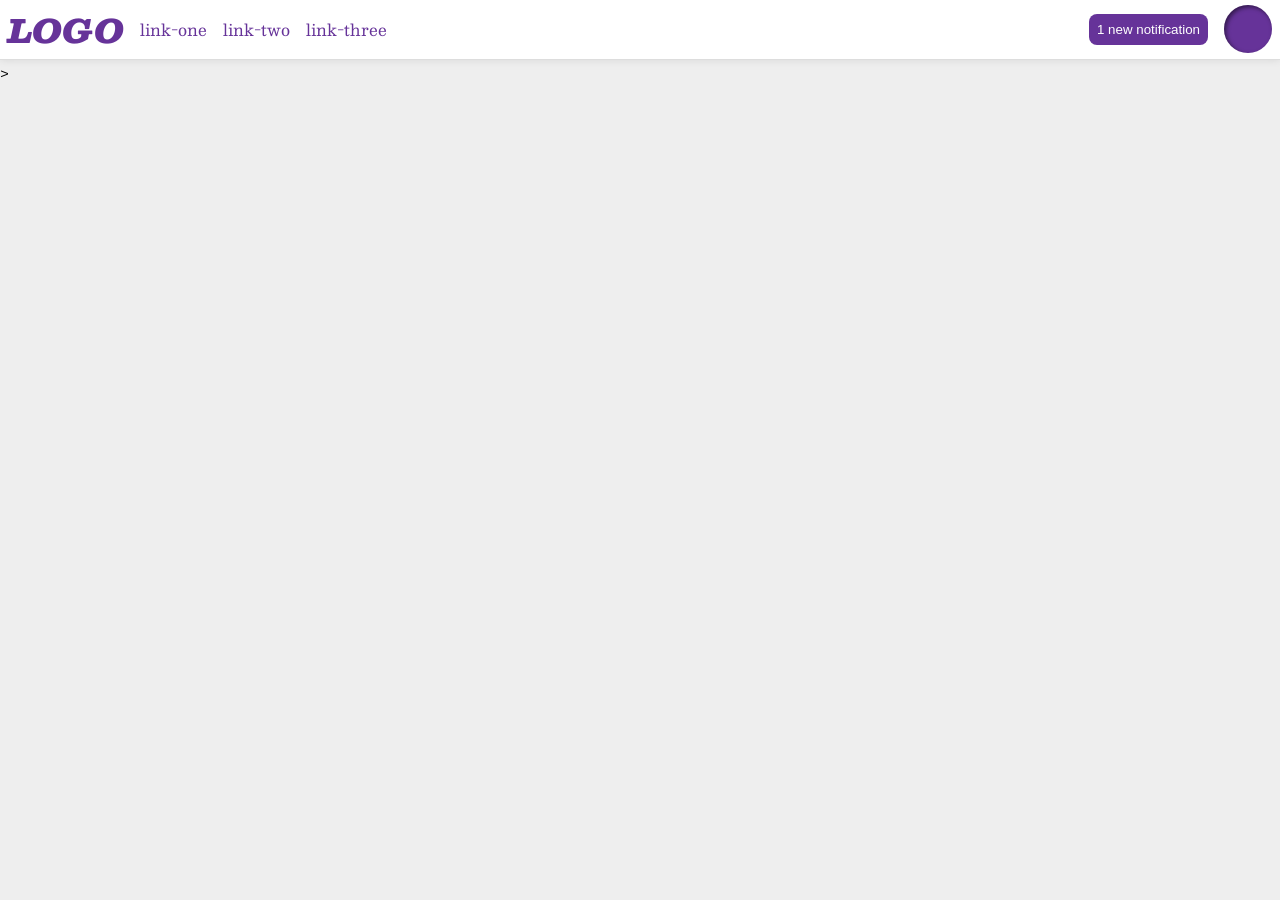
<file: foundations/flex/03-flex-header-2/index.html>
<!DOCTYPE html>
<html lang="en">

<head>
  <meta charset="UTF-8">
  <meta http-equiv="X-UA-Compatible" content="IE=edge">
  <meta name="viewport" content="width=device-width, initial-scale=1.0">
  <title>Flex Header 2</title>
  <link rel="stylesheet" href="style.css">
</head>

<body>
  <div class="header">
    <div class="left">
      <div class="logo">
        LOGO
      </div>
      <ul class="links">
        <li><a href="https://google.com">link-one</a></li>
        <li><a href="https://google.com">link-two</a></li>
        <li><a href="https://google.com">link-three</a></li>
      </ul>
    </div>
    <div class="right"><button class="notifications">
        1 new notification
      </button>
    </div>
    <div class="profile-image"></div>
  </div>
</body>

</html>>
</file>
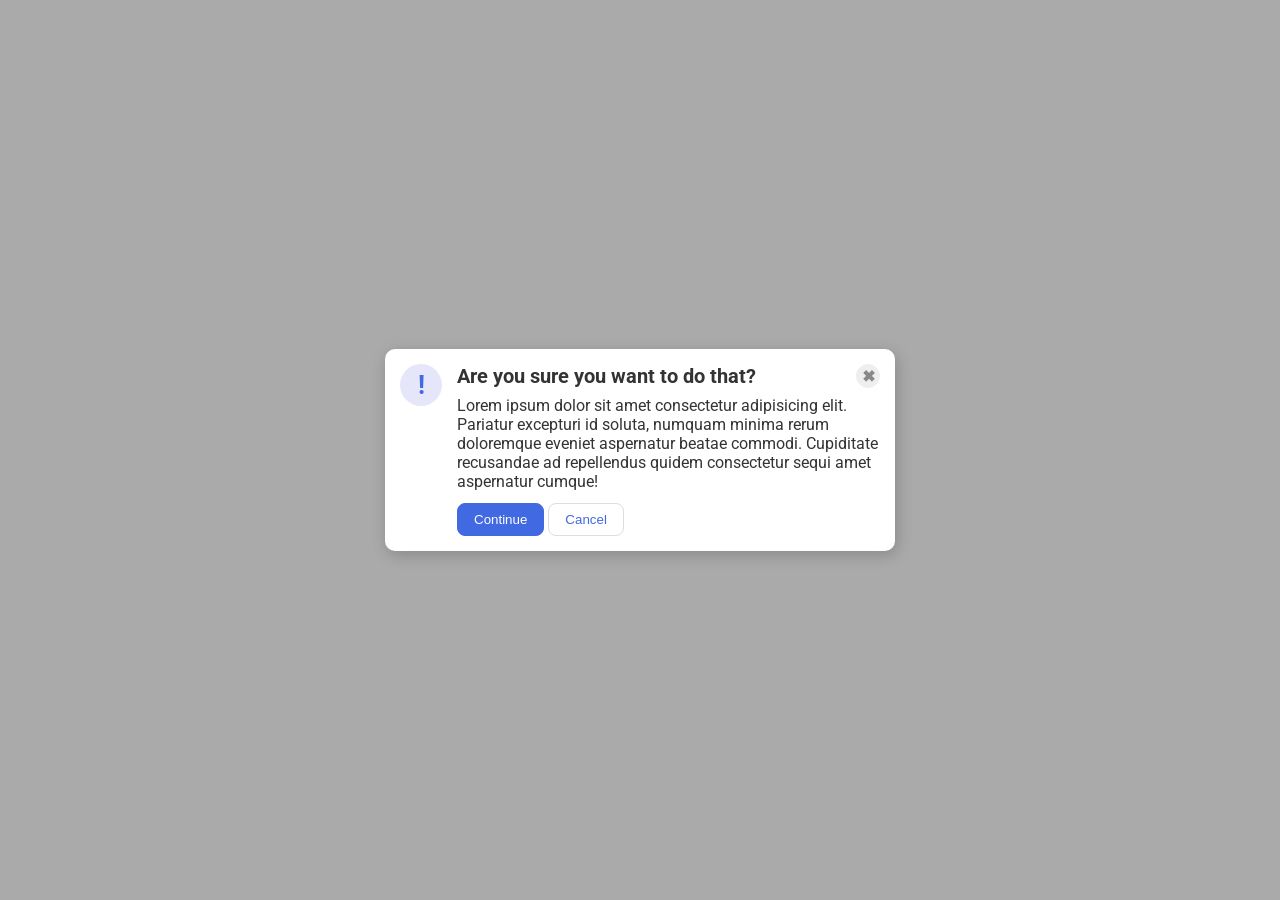
<file: foundations/flex/05-flex-modal/index.html>
<!DOCTYPE html>
<html lang="en">

<head>
  <meta charset="UTF-8">
  <meta http-equiv="X-UA-Compatible" content="IE=edge">
  <meta name="viewport" content="width=device-width, initial-scale=1.0">
  <link rel="stylesheet" href="style.css">
  <title>Modal</title>
</head>

<body>
  <div class="modal">
    <div class="icon">!</div>
    <div class="content">
      <div class="main">
        <div class="header"><strong>Are you sure you want to do that?</strong></div>
        <button class="close-button">✖</button>
      </div>
      <div class="core">
        <div class="text">Lorem ipsum dolor sit amet consectetur adipisicing elit. Pariatur excepturi id soluta, numquam
          minima rerum doloremque eveniet aspernatur beatae commodi. Cupiditate recusandae ad repellendus quidem
          consectetur sequi amet aspernatur cumque!</div>
        <div class="action"><button class="continue">Continue</button>
          <button class="cancel">Cancel</button>
        </div>
      </div>
    </div>
  </div>
</body>

</html>
</file>
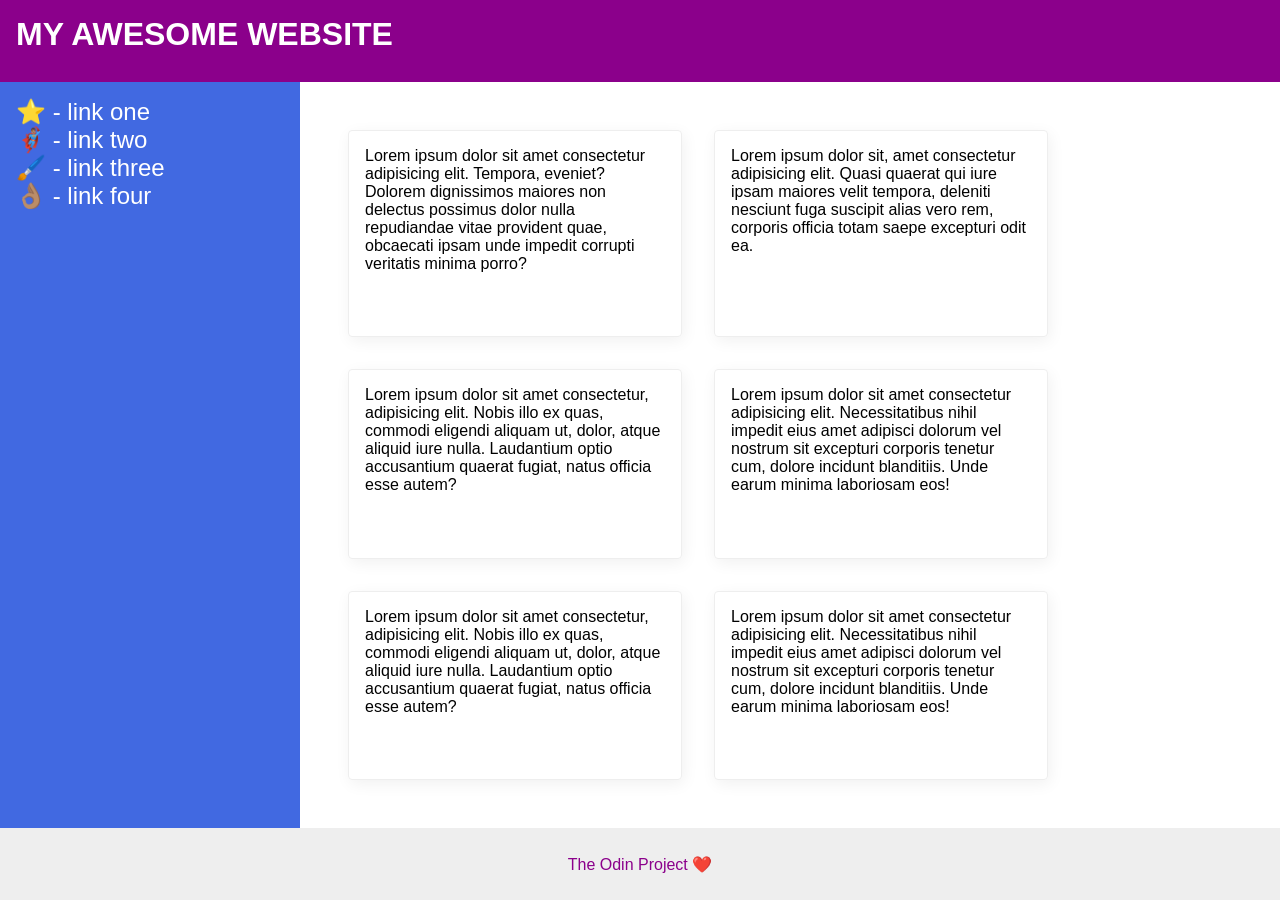
<file: foundations/flex/07-flex-layout-2/index.html>
<!DOCTYPE html>
<html lang="en">
  <head>
    <meta charset="UTF-8">
    <meta http-equiv="X-UA-Compatible" content="IE=edge">
    <meta name="viewport" content="width=device-width, initial-scale=1.0">
    <title>The Holy Grail</title>
    <link rel="stylesheet" href="style.css">
  </head>
  <body>
    <div class="header">
      MY AWESOME WEBSITE
    </div>
    
    <div class="content"><div class="sidebar">
      <ul>
        <li><a href="#">⭐ - link one</a></li>
        <li><a href="#">🦸🏽‍♂️ - link two</a></li>
        <li><a href="#">🖌️ - link three</a></li>
        <li><a href="#">👌🏽 - link four</a></li>
      </ul>
    </div>
<div  class="cards">
    <div class="card">Lorem ipsum dolor sit amet consectetur adipisicing elit. Tempora, eveniet? Dolorem dignissimos maiores non delectus possimus dolor nulla repudiandae vitae provident quae, obcaecati ipsam unde impedit corrupti veritatis minima porro?</div>
    <div class="card">Lorem ipsum dolor sit, amet consectetur adipisicing elit. Quasi quaerat qui iure ipsam maiores velit tempora, deleniti nesciunt fuga suscipit alias vero rem, corporis officia totam saepe excepturi odit ea.</div>
    <div class="card">Lorem ipsum dolor sit amet consectetur, adipisicing elit. Nobis illo ex quas, commodi eligendi aliquam ut, dolor, atque aliquid iure nulla. Laudantium optio accusantium quaerat fugiat, natus officia esse autem?</div>
    <div class="card">Lorem ipsum dolor sit amet consectetur adipisicing elit. Necessitatibus nihil impedit eius amet adipisci dolorum vel nostrum sit excepturi corporis tenetur cum, dolore incidunt blanditiis. Unde earum minima laboriosam eos!</div>
    <div class="card">Lorem ipsum dolor sit amet consectetur, adipisicing elit. Nobis illo ex quas, commodi eligendi aliquam ut, dolor, atque aliquid iure nulla. Laudantium optio accusantium quaerat fugiat, natus officia esse autem?</div>
    <div class="card">Lorem ipsum dolor sit amet consectetur adipisicing elit. Necessitatibus nihil impedit eius amet adipisci dolorum vel nostrum sit excepturi corporis tenetur cum, dolore incidunt blanditiis. Unde earum minima laboriosam eos!</div>
  </div></div>
    <div class="footer">
      The Odin Project ❤️
    </div>
  </body>
</html>
</file>
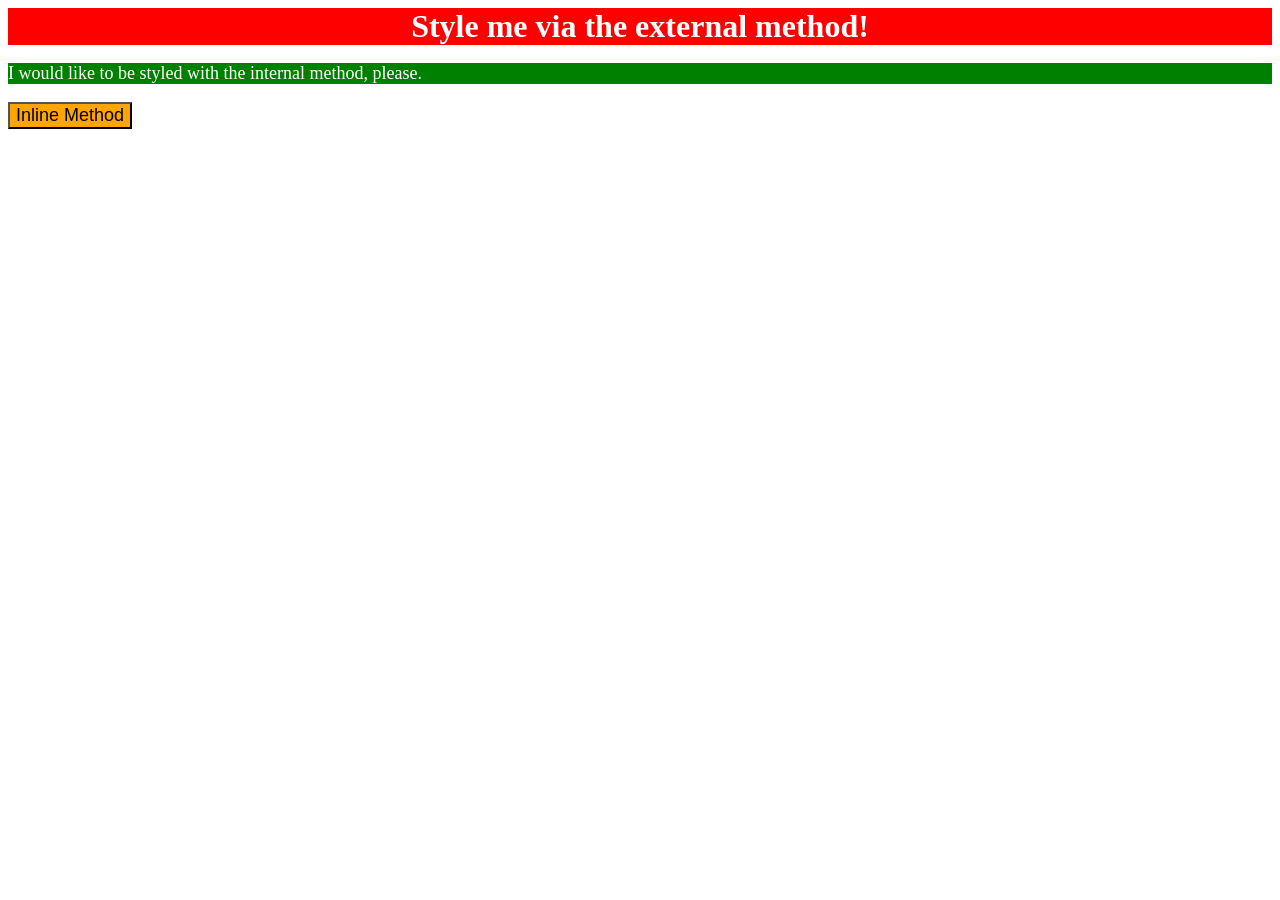
<file: foundations/intro-to-css/01-css-methods/index.html>
<!DOCTYPE html>
<html lang="en">
  <head>
    <meta charset="UTF-8">
    <meta http-equiv="X-UA-Compatible" content="IE=edge">
    <meta name="viewport" content="width=device-width, initial-scale=1.0">
    <title>Methods for Adding CSS</title>
  </head>
  <link rel = "stylesheet" href="style.css">
  <style>
      p {
        background-color: green;
        color: white;
        font-size: 18px;
      }
      </style>
  <body>
    <div>Style me via the external method!</div>
    <p>I would like to be styled with the internal method, please.</p>
    <button style="background-color: orange; font-size: 18px;">Inline Method</button>
  </body>

  </body>
</html>
</file>
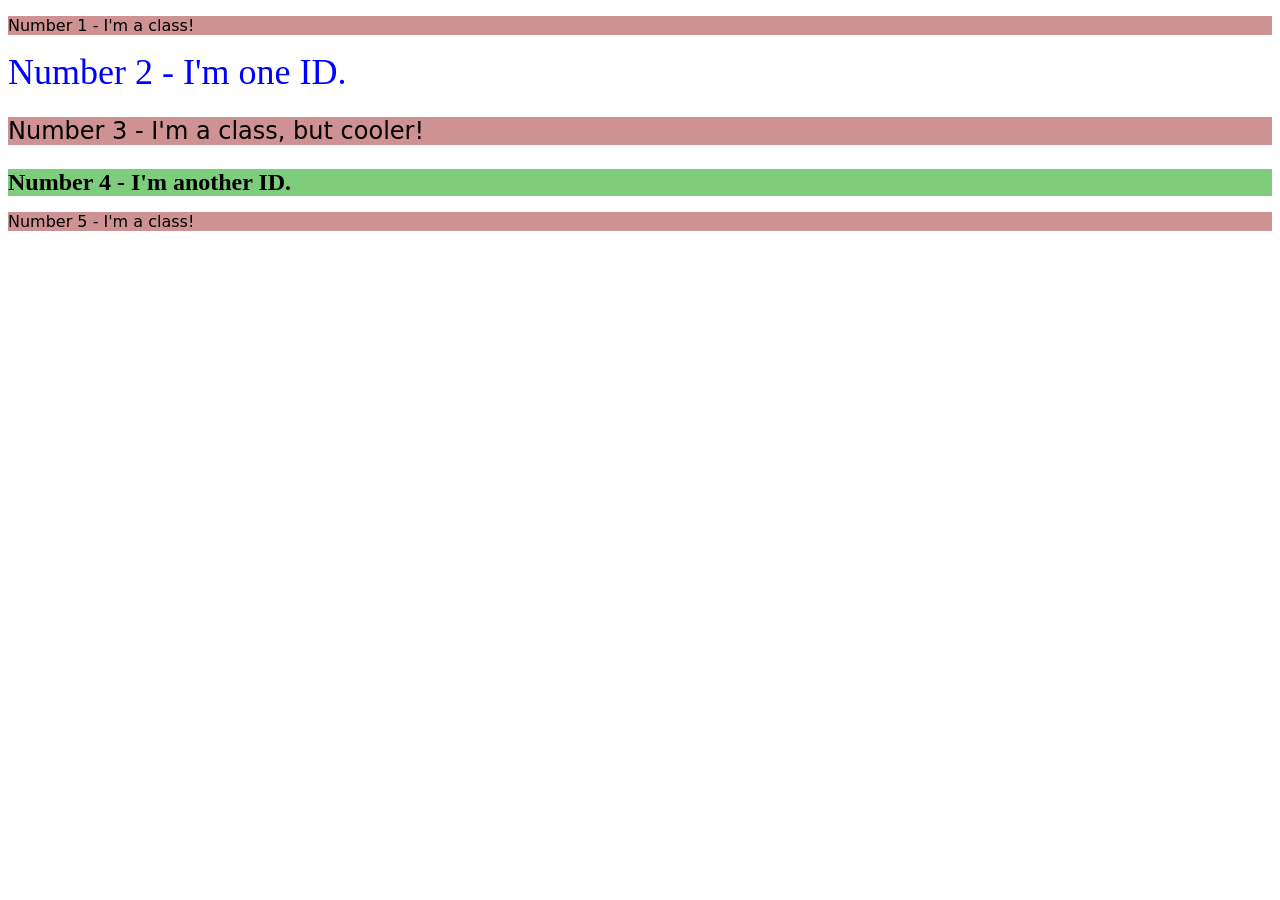
<file: foundations/intro-to-css/02-class-id-selectors/index.html>
<!DOCTYPE html>
<html lang="en">
  <head>
    <meta charset="UTF-8">
    <meta http-equiv="X-UA-Compatible" content="IE=edge">
    <meta name="viewport" content="width=device-width, initial-scale=1.0">
    <title>Class and ID Selectors</title>
    <link rel="stylesheet" href="style.css">
  </head>
  <body>
    <p class = "Odd" >Number 1 - I'm a class!</p>
    <div id = "one">Number 2 - I'm one ID.</div>
    <p class = "Odd extra">Number 3 - I'm a class, but cooler!</p>
    <div id = "two">Number 4 - I'm another ID.</div>
    <p class = "Odd">Number 5 - I'm a class!</p>
  </body>
</html>
</file>
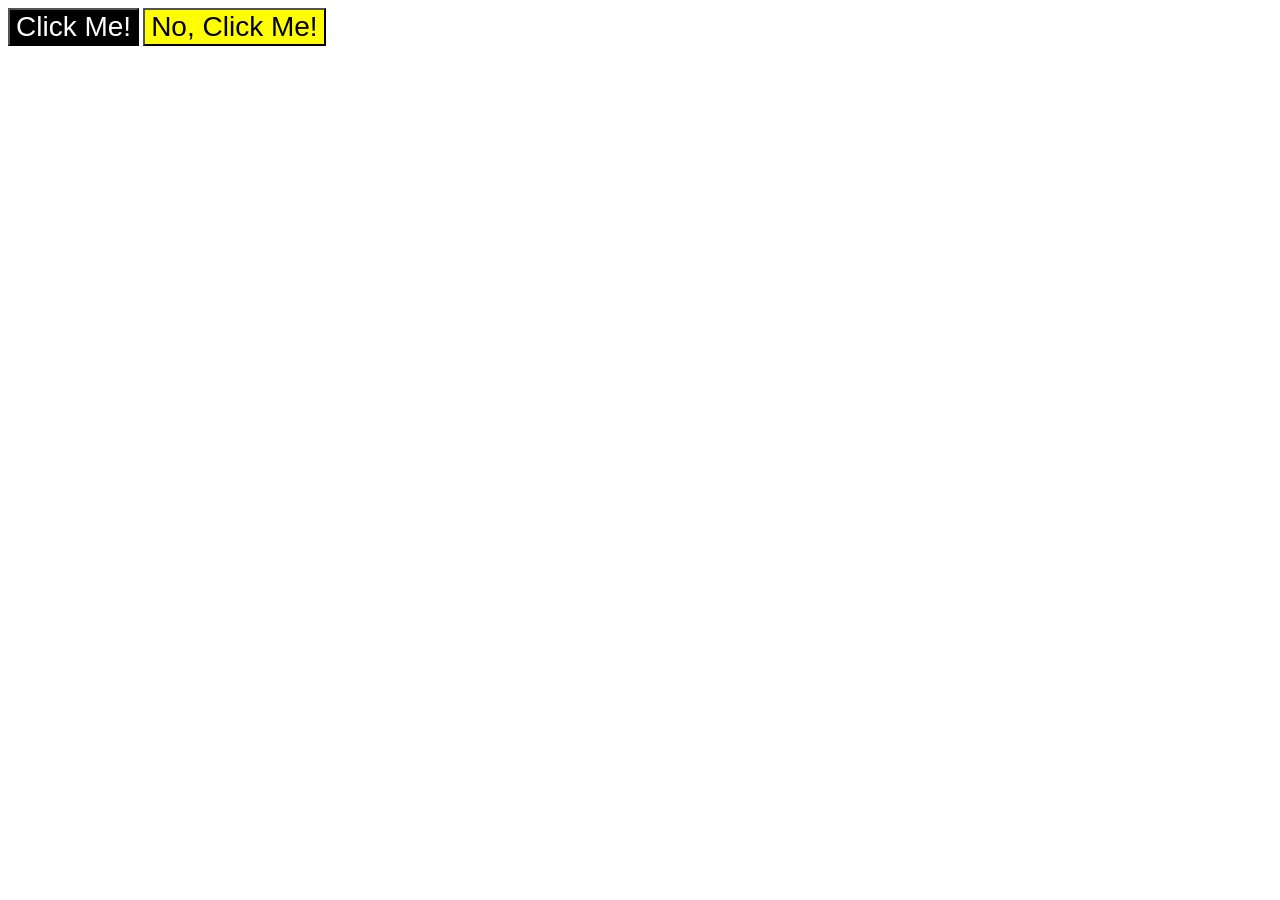
<file: foundations/intro-to-css/03-grouping-selectors/index.html>
<!DOCTYPE html>
<html lang="en">
  <head>
    <meta charset="UTF-8">
    <meta http-equiv="X-UA-Compatible" content="IE=edge">
    <meta name="viewport" content="width=device-width, initial-scale=1.0">
    <title>Grouping Selectors</title>
    <link rel="stylesheet" href="style.css">
  </head>
  <body>
    <button class="one">Click Me!</button>
    <button class="two">No, Click Me!</button>
  </body>
</html>
</file>
<file: foundations/flex/03-flex-header-2/style.css>
/* this is some magical font-importing.  
you'll learn about it later. */
@import url('https://fonts.googleapis.com/css2?family=Besley:ital,wght@0,400;1,900&display=swap');

body {
  margin: 0;
  background: #eee;
  font-family: Besley, serif;
}

.header {
  background: white;
  border-bottom: 1px solid #ddd;
  box-shadow: 0 0 8px rgba(0,0,0,.1);
  display: flex;
  justify-content: space-between;
  
  
  
}

.profile-image {
  background: rebeccapurple;
  box-shadow: inset 2px 2px 4px rgba(0,0,0,.5);
  border-radius: 50%;
  width: 48px;
  height: 48px;
  margin-top: 5px;
  margin-right: 8px;
  margin-left: 16px;
  
  
}

.logo {
  color: rebeccapurple;
  font-size: 32px;
  font-weight: 900;
  font-style: italic;
  margin-left: 8px;
  


  
}

button {
  border: none;
  border-radius: 8px;
  background: rebeccapurple;
  color: white;


}

a {
  /* this removes the line under our links */
  text-decoration: none;
  color: rebeccapurple;
  
}

ul {
  list-style-type: none;
  display: flex;
  padding: 0px;
  gap:16px;
}

 .left, .right{
  display: flex;
  align-items: center;
  
}
.right{
  flex-direction: row-reverse;
  flex: auto;
  gap:16px;
}
.left{
  gap:16px;
}
.notifications{
  padding: 8px;
}
</file>
<file: foundations/flex/05-flex-modal/style.css>
@import url('https://fonts.googleapis.com/css2?family=Roboto:wght@400;700&display=swap');

html, body {
  height: 100%;
}

body {
  font-family: Roboto, sans-serif;
  margin: 0;
  background: #aaa;
  color: #333;
  /* I'll give you this one for free lol */
  display: flex;
  align-items: center;
  justify-content: center;
  
}

.modal {
  background: white;
  width: 480px;
  border-radius: 10px;
  box-shadow: 2px 4px 16px rgba(0,0,0,.2);
  display:flex;
  padding: 15px;
  
  
}

.icon {
  color: royalblue;
  font-size: 26px;
  font-weight: 700;
  background: lavender;
  width: 42px;
  height: 42px;
  border-radius: 50%;
  display: flex;
  align-items: center;
  justify-content: center;
  display: flex;
  flex-shrink: 0;
}

.close-button {
  background: #eee;
  border-radius: 50%;
  color: #888;
  font-weight: 400;
  font-size: 16px;
  height: 24px;
  width: 24px;
  display: flex;
  align-items:center;
  justify-content: center;
  border: 1px solid #eee;
  padding: 0;
  font-weight: bold;
}

button {
  cursor: pointer;
  padding: 8px 16px;
  border-radius: 8px;
}

button.continue {
  background: royalblue;
  border: 1px solid royalblue;
  color: white;
  
  
}

button.cancel {
  background: white;
  border: 1px solid #ddd;
  color: royalblue;
  
}
.main{
  display: flex;
  justify-content: space-between;
}

.content{
  padding-left: 15px; 
}
.action{
  padding-top: 12px;
}
.header{
  font-size: 20px;
  
}
.core{
  padding-top:8px ;
}
</file>
<file: foundations/flex/07-flex-layout-2/style.css>
body {
  font-family: -apple-system, BlinkMacSystemFont, 'Segoe UI', Roboto, Oxygen, Ubuntu, Cantarell, 'Open Sans', 'Helvetica Neue', sans-serif;
  margin: 0;
  min-height: 100vh;
  display: flex;
  flex-direction: column;

}

.header {
  height: 50px;
  background: darkmagenta;
  color: white;
  font-size:32px;
  font-weight: 900;
  padding: 16px;
}

.footer {
  height: 72px;
  background: #eee;
  color: darkmagenta;
  display: flex;
  justify-content: center;
  align-items: center;
}

.sidebar {
  width: 300px;
  background: royalblue;
  box-sizing: border-box;
  flex-shrink: 0;
  padding: 16px;
    padding-top: 0px;
}

.card {
  border: 1px solid #eee;
  box-shadow: 2px 4px 16px rgba(0,0,0,.06);
  border-radius: 4px;
  width: 300px;
  padding: 16px;
}
ul{
  list-style: none;
  padding-left: 0px;
}
a{
  text-decoration: none;
  color: white;
  font-size: 24px;
  
}
.content{
  display: flex;
  flex:1;
}
.cards{
  display: flex;
  padding: 48px;
  gap:32px;
  flex-wrap: wrap;
}
</file>
<file: foundations/intro-to-css/01-css-methods/style.css>
div{
    background-color: red; color:white;text-align: center;font-size: 32px;font-weight: bold;
}

button{
    background-color: orange;font-size: 18px;
}
</file>
<file: foundations/intro-to-css/02-class-id-selectors/style.css>
/* Add CSS Styling */
.Odd{
    background-color: hsl(0, 38%, 69%);
    font-family: Verdana, "DejaVu Sans", sans-serif;
}
#one{
    color:rgb(0, 0, 255);
    font-size: 36px;
}
#two{
    background-color:rgb(125, 205, 125);
    font-size: 24px;
    font-weight: bold;
}
.extra{
    font-size: 24px;
}
</file>
<file: foundations/intro-to-css/03-grouping-selectors/style.css>
/* Add CSS Styling */
.one{
    background-color: black;
    color: white;
}
.two{
    background-color: yellow;
}
.one,.two{
    font-size: 28px;
    font-family: Helvetica, 'Times New Roman', sans-serif;
}
</file>
